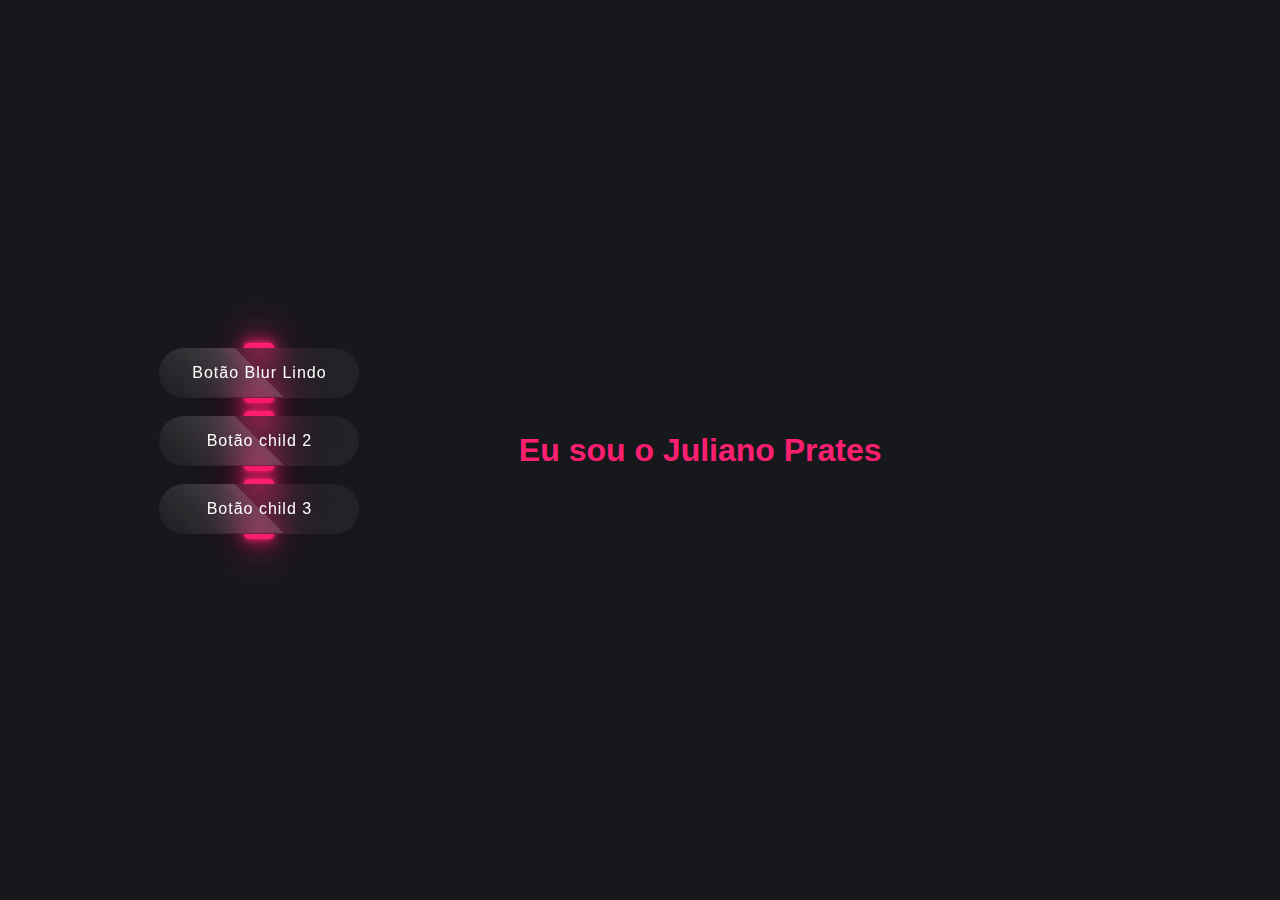
<file: Botões com animação e blur/index.html>
<!DOCTYPE html>
<html lang="pt-br">
<head>
    <meta charset="UTF-8">
    <meta http-equiv="X-UA-Compatible" content="IE=edge">
    <meta name="viewport" content="width=device-width, initial-scale=1.0">
    <title>Botão blur</title>
    <link rel="stylesheet" href="style.css">
</head>
<body>
    <div class="container">
        <ol>
            <div class="btn"><a href="#">Botão Blur Lindo</a></div>
            <br>
            <div class="btn"><a href="#">Botão child 2</a></div>
            <br>    
            <div class="btn"><a href="#">Botão child 3</a></div>
            <br>
        </ol>
    </div>
    <h1 class="title">Eu sou o Juliano Prates</h1>
</body>
</html>
</file>
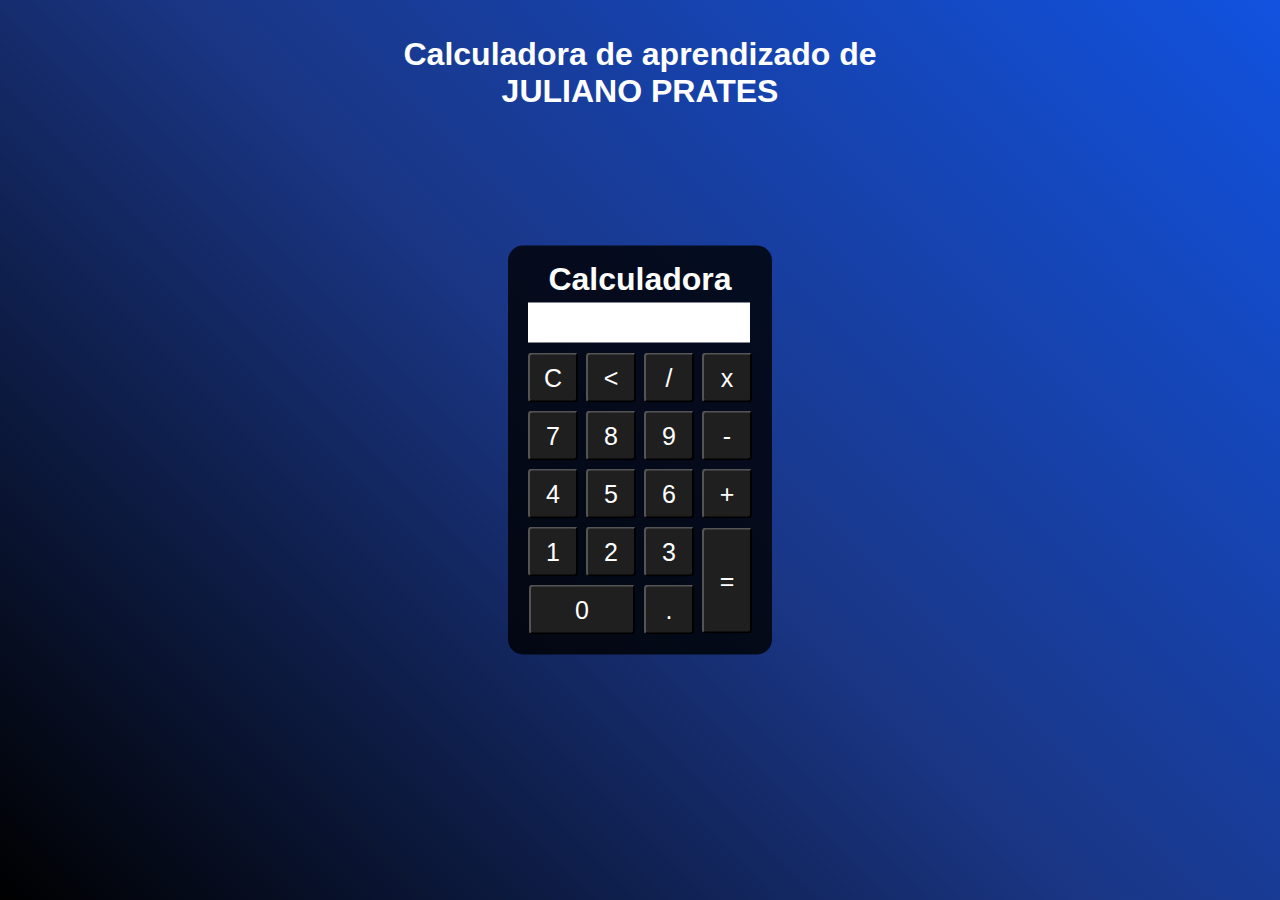
<file: calculadora em CSS HTML e JS meus testes.html>
<!- Agradecimentos à aula de Gustavo Neitzke no vídeo do youtube abaixo: ->
<!- https://www.youtube.com/watch?v=42TShjXR0m0 ->

<!DOCTYPE html>
<html lang="en">
<head>
    <meta charset="UTF-8">
    <meta http-equiv="X-UA-Compatible" content="IE=edge">
    <meta name="viewport" content="width=device-width, initial-scale=1.0">
    <title>Calculadora</title>
    <style>
        *{
            margin: 0;
            padding: 0;
        }
        .fundo{
            background-image: linear-gradient(45deg,black,rgb(26, 54, 133),rgb(17, 82, 223));
            height: 100vh;
            color:  #fff;
            font-family: Arial, Helvetica, sans-serif;
            text-align: center;
        }
        .calculadora{
            position: absolute;
            background-color: rgba(0,0,0,0.8);
            top: 50%;
            left: 50%;
            transform: translate(-50%,-50%);
            border-radius: 15px;
            padding: 15px;
        }
        .botao{
            width: 50px;
            height: 50px;
            font-size: 25px;
            cursor: pointer;
            margin: 3px;
            background-color: rgb(31,31,31);
            border-radius: 4px;
            color: #fff;
        }
        .botao:hover{
            background-color: black;
        }
        #resultado{
            background-color: white;
            width: 212px;
            height: 30px;
            margin: 5px;
            font-size: 25px;
            color: black;
            text-align: right;
            padding: 5px;
        }
    </style>
</head>
<body>
    <div class="fundo">
        <br>
        <br>        
        <h1>Calculadora de aprendizado de</h1>
        <h1>JULIANO PRATES</h1>
        <div class="calculadora">
            <h1>Calculadora</h1>
            <p id="resultado"></p>
            <table>
                <tr>
                    <td><button class="botao" onclick="clean()">C</button></td>
                    <td><button class="botao" onclick="back()"><</button></td>
                    <td><button class="botao" onclick="insert('/')">/</button></td>
                    <td><button class="botao" onclick="insert('*')">x</button></td>
                </tr>
                <tr>
                    <td><button class="botao" onclick="insert('7')">7</button></td>
                    <td><button class="botao" onclick="insert('8')">8</button></td>
                    <td><button class="botao" onclick="insert('9')">9</button></td>
                    <td><button class="botao" onclick="insert('-')">-</button></td>
                </tr>
                <tr>
                    <td><button class="botao" onclick="insert('4')">4</button></td>
                    <td><button class="botao" onclick="insert('5')">5</button></td>
                    <td><button class="botao" onclick="insert('6')">6</button></td>
                    <td><button class="botao" onclick="insert('+')">+</button></td>
                </tr>
                <tr>
                    <td><button class="botao" onclick="insert('1')">1</button></td>
                    <td><button class="botao" onclick="insert('2')">2</button></td>
                    <td><button class="botao" onclick="insert('3')">3</button></td>
                    <td rowspan="2"><button class="botao" style="height: 106px;" onclick="calcular()">=</button></td>
                </tr>
                <tr>
                    <td colspan="2"><button class="botao" style="width: 106px;" onclick="insert('0')">0</button></td>
                    <td><button class="botao" onclick="insert('.')">.</button></td>
                </tr>
            </table>
        </div>
    </div>
    <script>
        function insert(num)
        {
            var numero = document.getElementById('resultado').innerHTML;
            document.getElementById('resultado').innerHTML = numero + num;
        }
        function clean()
        {
            document.getElementById('resultado').innerHTML = "";
        }
        function back()
        {
            var resultado = document.getElementById('resultado').innerHTML;
            document.getElementById('resultado').innerHTML = resultado.substring(0,resultado.length -1);
        }
        function calcular()
        {
            var resultado = document.getElementById('resultado').innerHTML;
            if(resultado)
            {
                document.getElementById('resultado').innerHTML = eval(resultado);
            }
            else
            {
                document.getElementById('resultado').innerHTML = "Nada a calcular"
            }
        }
    </script>
</body>
</html>
</file>
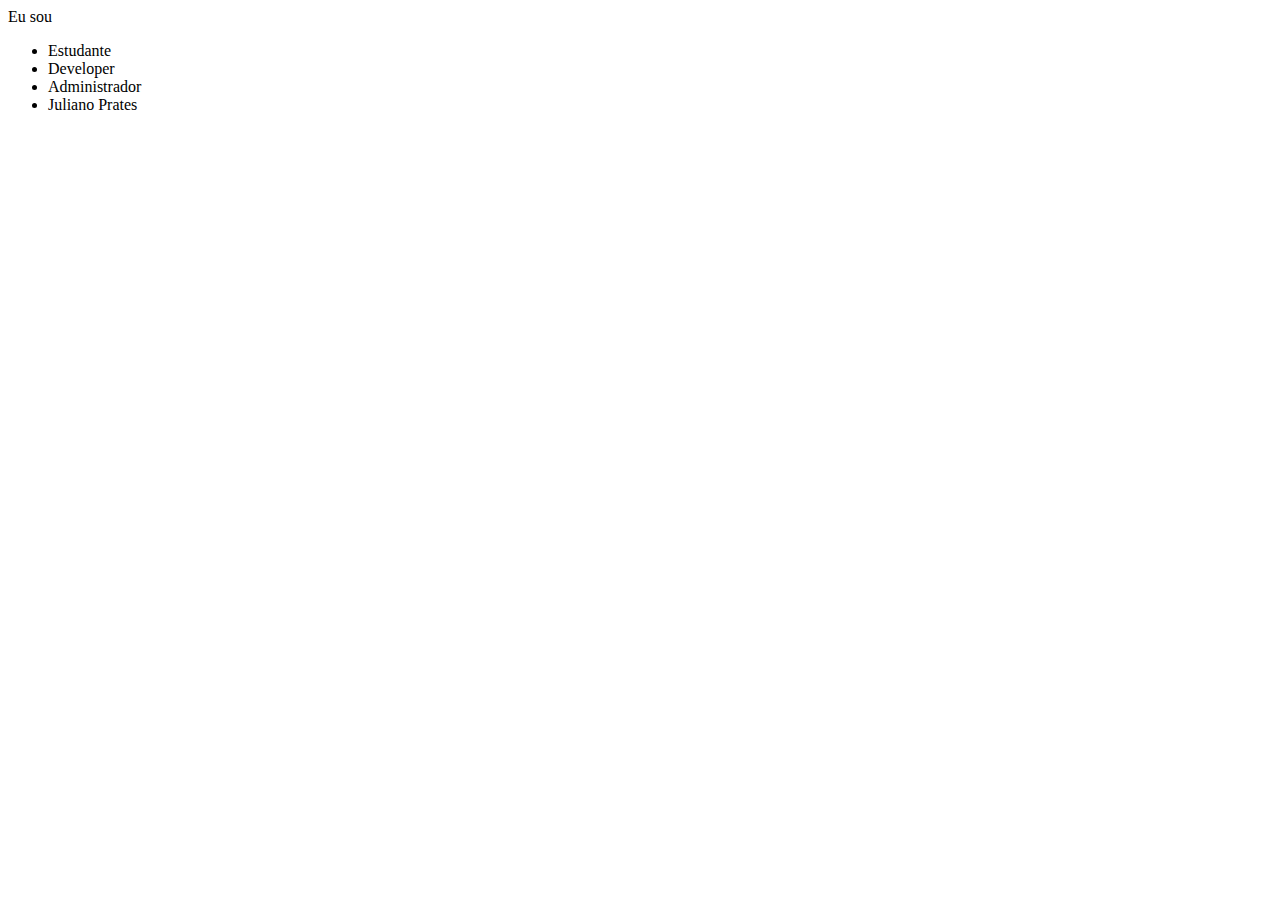
<file: Animação digitação/animação.html>
<!DOCTYPE html>
<html lang="pt-br">
<head>
    <meta charset="UTF-8">
    <meta http-equiv="X-UA-Compatible" content="IE=edge">
    <meta name="viewport" content="width=device-width, initial-scale=1.0">
    <title>Animação digitação</title>
</head>
<body>
    <div class="hero">
        <div class="static-txt">Eu sou</div>
        <ul class="dynamic-txts">
          <li><span>Estudante</span></li>
          <li><span>Developer</span></li>
          <li><span>Administrador</span></li>
          <li><span>Juliano Prates</span></li>
        </ul>
      </div>
</body>
</html>
</file>
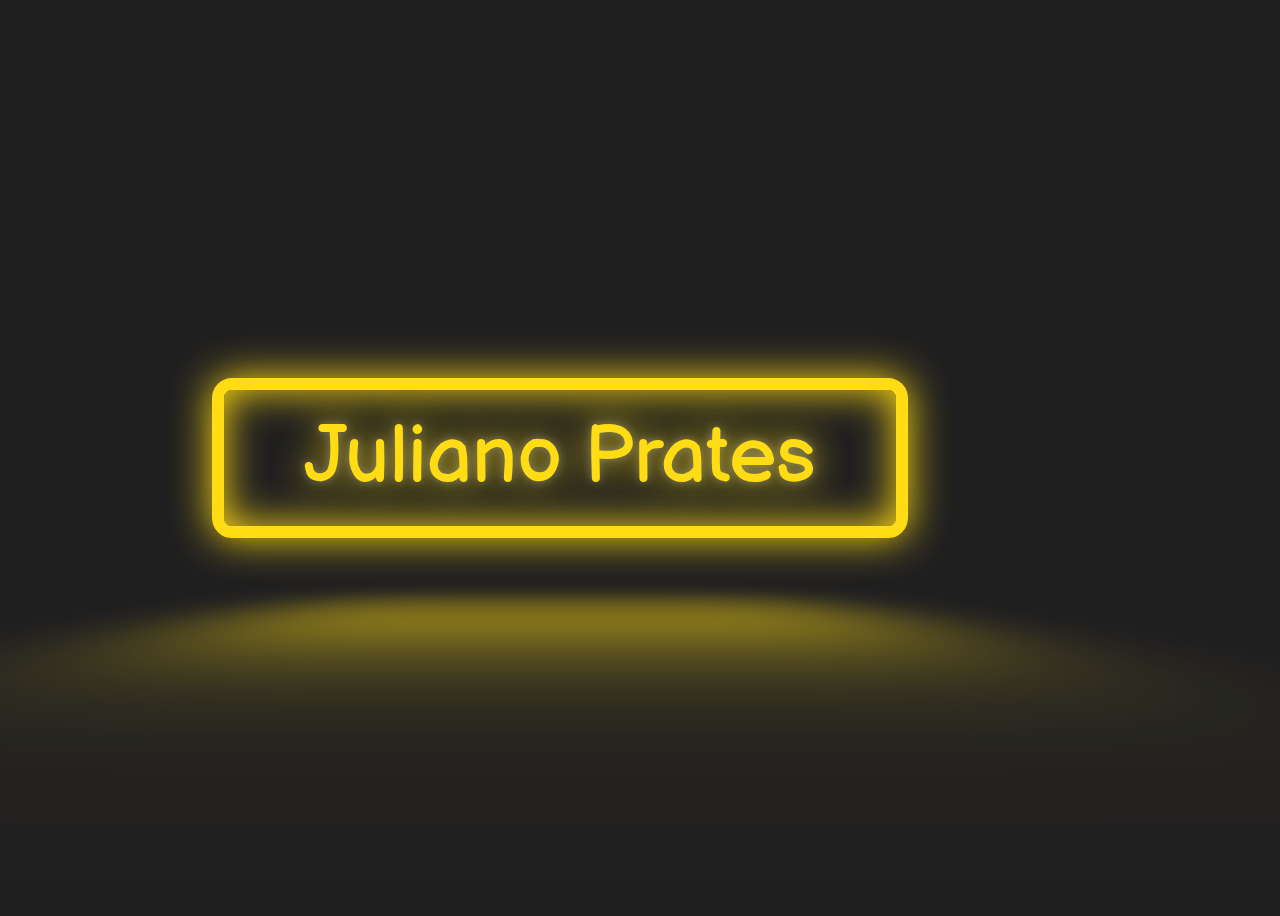
<file: Botões com animação e blur/Botão NEON meu nome/neon.html>
<!DOCTYPE html>
<html lang="en">
<head>
   <meta charset="UTF-8">
   <meta http-equiv="X-UA-Compatible" content="IE=edge">
   <meta name="viewport" content="width=device-width, initial-scale=1.0">
   <title>Meu nome NEON</title>
   <link rel="preconnect" href="https://fonts.gstatic.com">
   <link href="https://fonts.googleapis.com/css2?family=Balsamiq+Sans:wght@700&display=swap" rel="stylesheet">
   <link rel="stylesheet" href="style.css">
</head>
<body>
   <a href="#" class="neon-button">Juliano Prates</a>
</body>
</html>
<!-- thanks to Kevin Powell -->
</file>
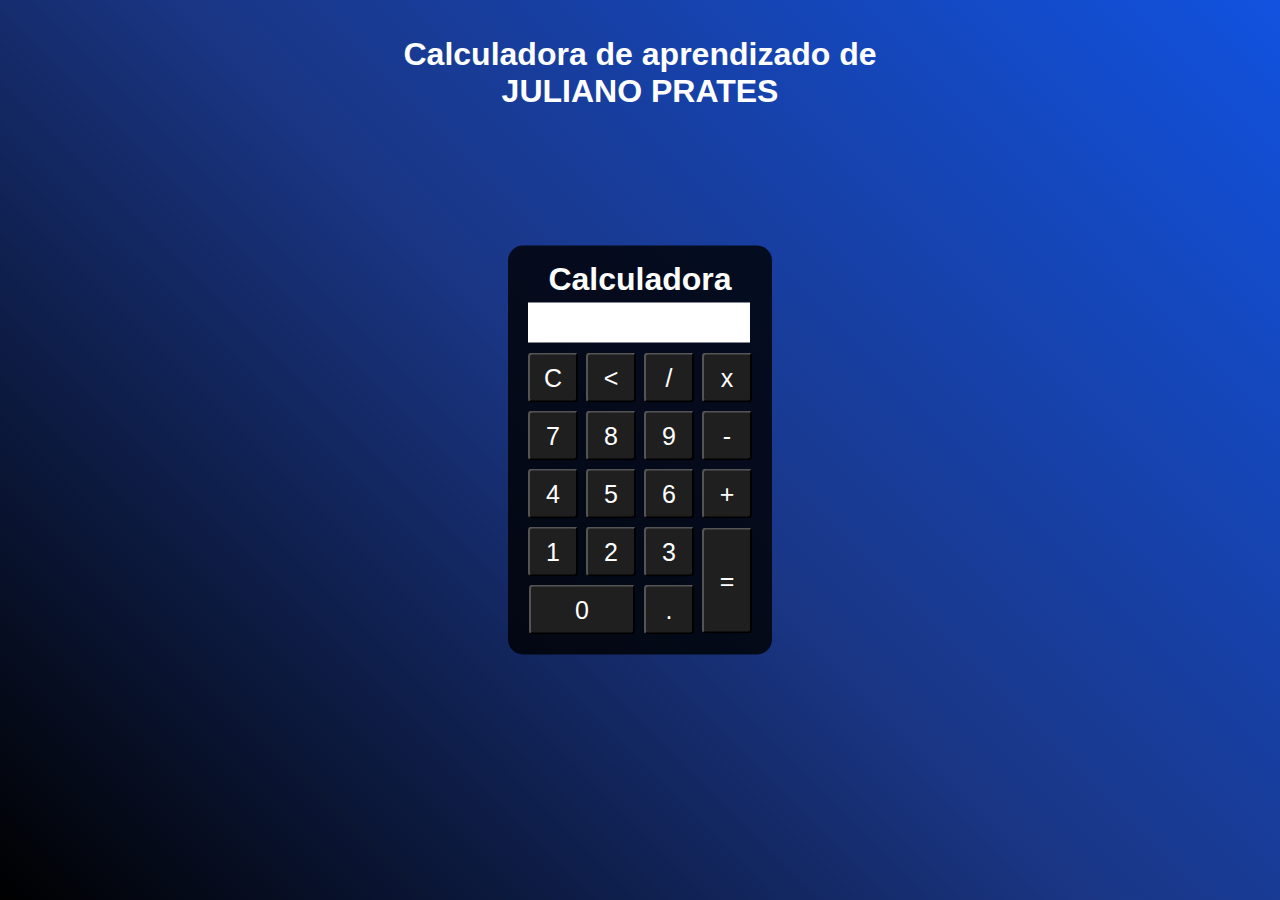
<file: Calculadora/Calculadora 1/Calculadora.html>
<!DOCTYPE html>
<html lang="pt-br">
<head>
    <meta charset="UTF-8">
    <meta http-equiv="X-UA-Compatible" content="IE=edge">
    <meta name="viewport" content="width=device-width, initial-scale=1.0">
    <title>Calculadora</title>
    <link rel="stylesheet" type="text/css" href="style.css"> 
</head>
<body>
    <div class="fundo">
        <br>
        <br>        
        <h1>Calculadora de aprendizado de</h1>
        <h1>JULIANO PRATES</h1>
        <div class="calculadora">
            <h1>Calculadora</h1>
            <p id="resultado"></p>
            <table>
                <tr>
                    <td><button class="botao" onclick="clean()">C</button></td>
                    <td><button class="botao" onclick="back()"><</button></td>
                    <td><button class="botao" onclick="insert('/')">/</button></td>
                    <td><button class="botao" onclick="insert('*')">x</button></td>
                </tr>
                <tr>
                    <td><button class="botao" onclick="insert('7')">7</button></td>
                    <td><button class="botao" onclick="insert('8')">8</button></td>
                    <td><button class="botao" onclick="insert('9')">9</button></td>
                    <td><button class="botao" onclick="insert('-')">-</button></td>
                </tr>
                <tr>
                    <td><button class="botao" onclick="insert('4')">4</button></td>
                    <td><button class="botao" onclick="insert('5')">5</button></td>
                    <td><button class="botao" onclick="insert('6')">6</button></td>
                    <td><button class="botao" onclick="insert('+')">+</button></td>
                </tr>
                <tr>
                    <td><button class="botao" onclick="insert('1')">1</button></td>
                    <td><button class="botao" onclick="insert('2')">2</button></td>
                    <td><button class="botao" onclick="insert('3')">3</button></td>
                    <td rowspan="2"><button class="botao" style="height: 106px;" onclick="calcular()">=</button></td>
                </tr>
                <tr>
                    <td colspan="2"><button class="botao" style="width: 106px;" onclick="insert('0')">0</button></td>
                    <td><button class="botao" onclick="insert('.')">.</button></td>
                </tr>
            </table>
        </div>
    </div>
</body>
<script src="functions.js"></script>
</html>
</file>
<file: Botões com animação e blur/style.css>
*{
    margin: 0;
    padding: 0;
    box-sizing: border-box;
    font-family: sans-serif;
}

body{
    background: #17181c;
    width: 100vw;
    height: 100vh;
    display: flex;
    justify-content: center;
    align-items: center;
    overflow: hidden;
}

.container{
    padding-left: 5%;
    width: 100%;
    display: flex;
    justify-content: center;
}

.title{
    padding-left: 5%;
    width: 190%;
    display: flex;
    justify-content: left;
    color: #ff1f71;
    display: flex;
    justify-content: left;
    align-items: left;
    overflow: hidden;
}

.btn{
    position: relative;
    top:0;
    left: 0;
    width: 200px;
    height: 50px;
    margin: 0;
    display: flex;
    justify-content: center;
    align-items: center;
}

.btn a{
    position: absolute;
    top:0;
    left: 0;
    width: 100%;
    height: 100%;
    display: flex;
    justify-content: center;
    align-items: center;
    background: rgba(255,255,255,.05);
    box-shadow: 0 15px 15px rgba(0 0 0 /.03);
    border-bottom: 1px solid rgba(255 255 255 /.01);
    border-top: 1px solid rgba(255 255 255 .1);
    border-radius: 30px;
    padding: 10px;
    letter-spacing: 1px;
    text-decoration: none;
    overflow: hidden;
    color: #fff;
    font-weight: 400;
    z-index: 1;
    transition: 3s;
    backdrop-filter: blur(15px);
}

.btn:hover a{
    letter-spacing: 3px;
}

.btn a::before{
    content: "";
    position: absolute;
    top:0;
    left: 0%;
    width: 50%;
    height: 100%;
    background: linear-gradient(to left, rgba(255 255 255 /.15),transparent);
    transform: skewX(45deg) translate(0);
    transition: .3s;
    filter: blur(0);
}

.btn:hover a::before{
    transform: skewX(45deg) translate(200px);
}

.btn::before{
    content: "";
    position: absolute;
    left: 50%;
    transform: translateX(-50%);
    bottom: -5px;
    width: 30px;
    height: 10px;
    background: #f00;
    border-radius: 10px;
    transition: .3s;
    transition-delay: .3s;
}

.btn::after{
    content: "";
    position: absolute;
    left: 50%;
    transform: translateX(-50%);
    top: -5px;
    width: 30px;
    height: 10px;
    background: #f00;
    border-radius: 10px;
    transition: .3s;
    transition-delay: .3s;
}

.btn:hover::after{
    top:0;
    height: 50%;
    width: 80%;
    border-radius: 30px;
}

.btn:nth-child(1)::before,.btn:nth-child(1)::after{
    background: #ff1f71;
    box-shadow: 0 0 5px #ff1f71, 0 0 15px #ff1f71, 0 0 30px #ff1f71, 0 0 60px #ff1f71;
}
.btn:nth-child(5)::before,.btn:nth-child(5)::after{
    background: #ff1f71;
    box-shadow: 0 0 5px #ff1f71, 0 0 15px #ff1f71, 0 0 30px #ff1f71, 0 0 60px #ff1f71;
}
.btn:nth-child(3)::before,.btn:nth-child(3)::after{
    background: #ff1f71;
    box-shadow: 0 0 5px #ff1f71, 0 0 15px #ff1f71, 0 0 30px #ff1f71, 0 0 60px #ff1f71;
}
</file>
<file: Botões com animação e blur/Botão NEON meu nome/style.css>
:root {
   --clr-neon: rgb(255, 220, 20);
   --clr-bg: rgb(32, 31, 32);
 }
 
 *,
 *::before,
 *::after {
   box-sizing: border-box;
 }
 
 body {
   min-height: 100vh;
   display: grid;
   place-items: center;
   background: var(--clr-bg);
   font-family: "Balsamiq Sans", cursive;
   color: var(--clr-neon);
   padding-right: 10rem;
 }
 
 .neon-button {
   font-size: 5rem;
 
   display: inline-block;
   cursor: pointer;
   text-decoration: none;
   color: var(--clr-neon);
   border: var(--clr-neon) 0.15em solid;
   padding: 0.25em 1em;
   border-radius: 0.25em;
 
   text-shadow: 0 0 0.125em hsl(0 0% 100% / 0.3), 0 0 0.45em currentColor;
 
   box-shadow: inset 0 0 0.5em 0 var(--clr-neon), 0 0 0.5em 0 var(--clr-neon);
 
   position: relative;
 }
 
 .neon-button::before {
   pointer-events: none;
   content: "";
   position: absolute;
   background: var(--clr-neon);
   top: 120%;
   left: 0;
   width: 100%;
   height: 100%;
 
   transform: perspective(1em) rotateX(40deg) scale(1, 0.35);
   filter: blur(1em);
   opacity: 0.7;
 }
 
 .neon-button::after {
   content: "";
   position: absolute;
   top: 0;
   bottom: 0;
   left: 0;
   right: 0;
   box-shadow: 0 0 2em 0.5em var(--clr-neon);
   opacity: 0;
   background-color: var(--clr-neon);
   z-index: -1;
   transition: opacity 100ms linear;
 }
 
 .neon-button:hover,
 .neon-button:focus {
   color: var(--clr-bg);
   text-shadow: none;
 }
 
 .neon-button:hover::before,
 .neon-button:focus::before {
   opacity: 1;
 }
 .neon-button:hover::after,
 .neon-button:focus::after {
   opacity: 1;
 }
</file>
<file: Calculadora/Calculadora 1/style.css>
*{
            margin: 0;
            padding: 0;
        }
        .fundo{
            background-image: linear-gradient(45deg,black,rgb(26, 54, 133),rgb(17, 82, 223));
            height: 100vh;
            color:  #fff;
            font-family: Arial, Helvetica, sans-serif;
            text-align: center;
        }
        .calculadora{
            position: absolute;
            background-color: rgba(0,0,0,0.8);
            top: 50%;
            left: 50%;
            transform: translate(-50%,-50%);
            border-radius: 15px;
            padding: 15px;
        }
        .botao{
            width: 50px;
            height: 50px;
            font-size: 25px;
            cursor: pointer;
            margin: 3px;
            background-color: rgb(31,31,31);
            border-radius: 4px;
            color: #fff;
        }
        .botao:hover{
            background-color: black;
        }
        #resultado{
            background-color: white;
            width: 212px;
            height: 30px;
            margin: 5px;
            font-size: 25px;
            color: black;
            text-align: right;
            padding: 5px;
        }
</file>
